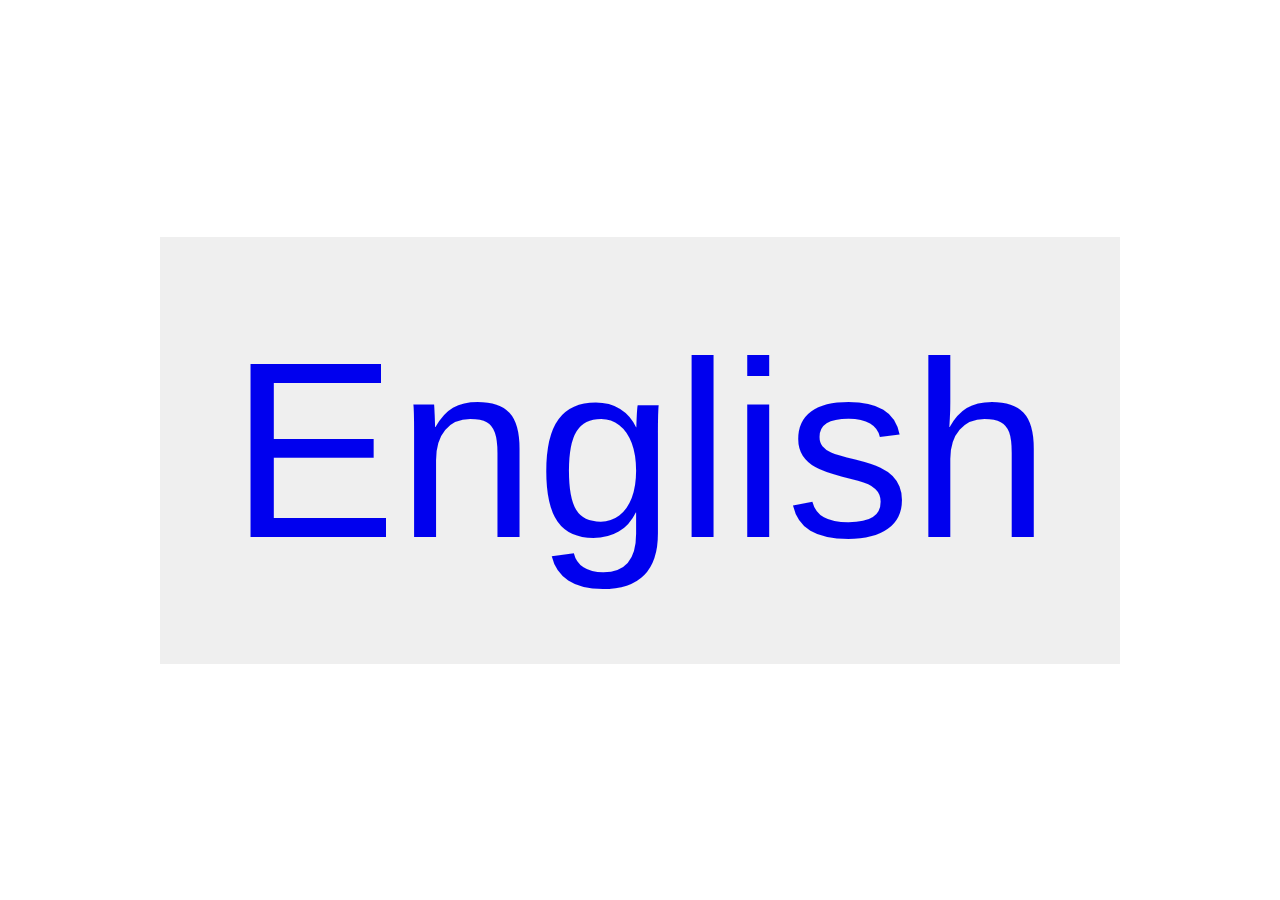
<file: index.html>
<!DOCTYPE html>
<html lang="en">
<head>
    <meta charset="UTF-8">
    <meta name="viewport" content="width=device-width, initial-scale=1.0">
    <link rel="stylesheet" href="/CSS/index.css">
    <link rel="icon" href="/Assets/tabimg.png">
    <title>Choose A Language (english is currently the only language)</title>
</head>
<body>
    <button><a href="HTML/main.html">English</a></button>
</body>
</html>
</file>
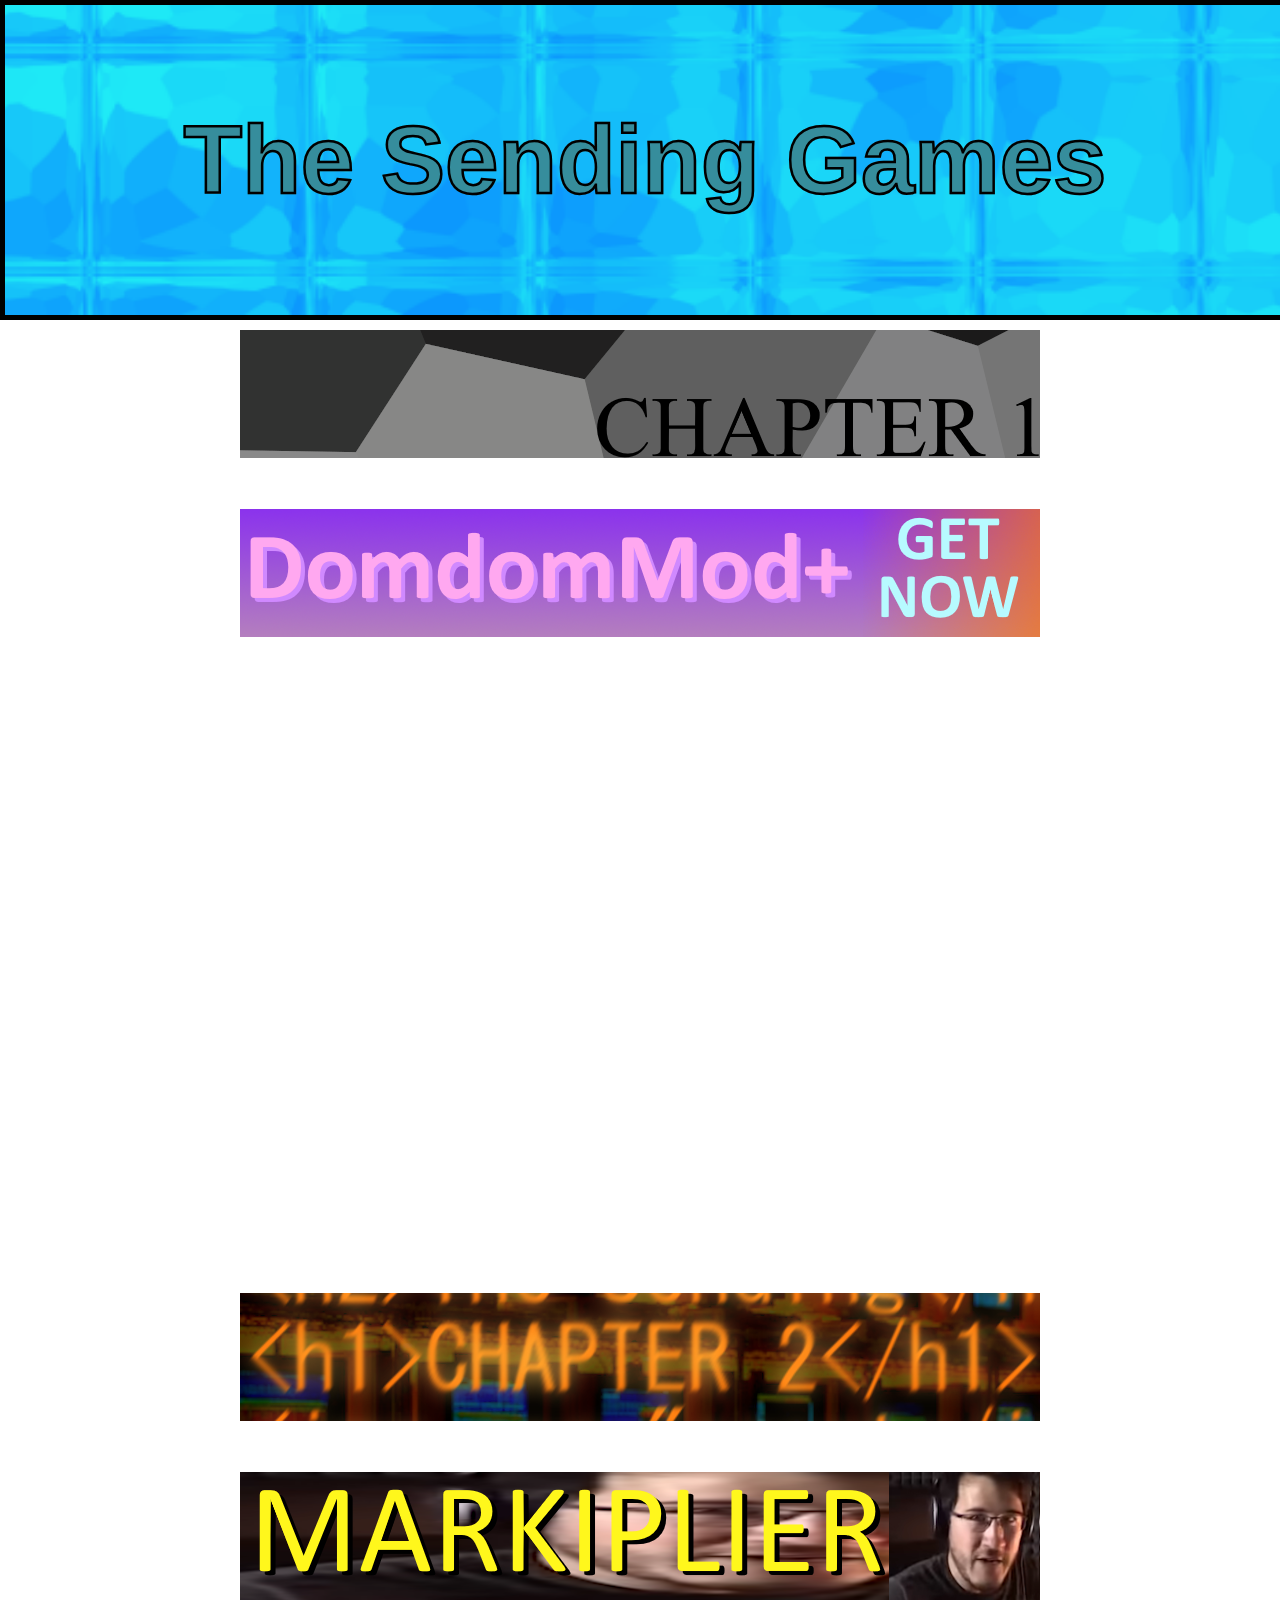
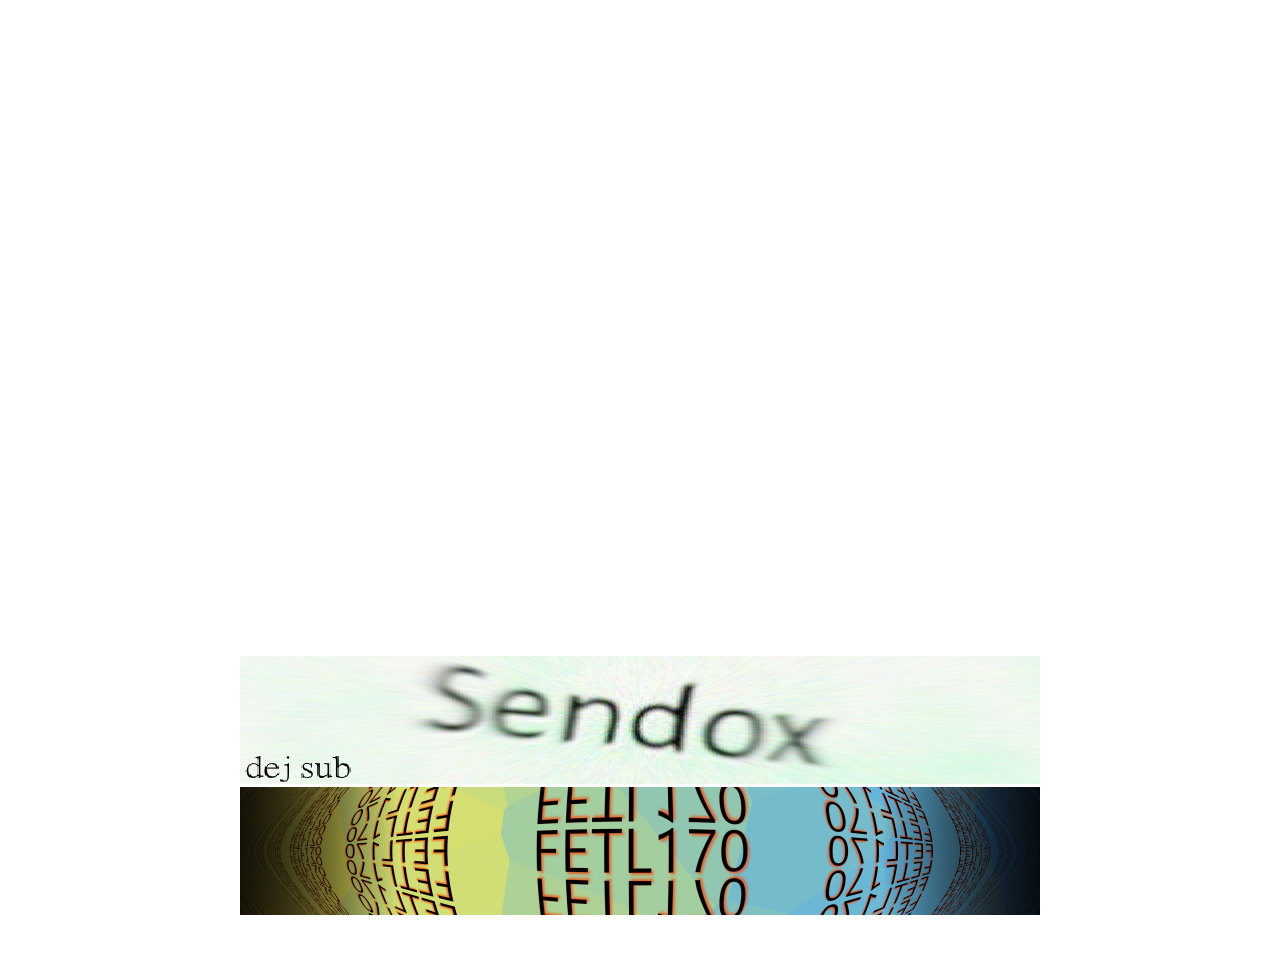
<file: HTML/main.html>
<!DOCTYPE html>
<html lang="en">
<head>
    <meta charset="UTF-8">
    <meta name="viewport" content="width=device-width, initial-scale=1.0">
    <title>DomdomModBetter - ToS</title>
    <link rel="stylesheet" href="/CSS/ToS.css">
    <link rel="icon" href="/Assets/tabimg.png">
</head>
    <body>
        <a href="https://www.youtube.com/channel/UCumvsQp96TgJRzEP8S3B7LQ?sub_confirmation=1">
            <div class="header">
                <h1>The Sending Games</h1>
            </div>
        </a>

        <div class="content">
            <span>
                <img src="/Assets/titles/ch1.png" alt="">
                <br><br><br><br>
                <a href="https://www.youtube.com/watch?v=T-QWK1rzSe8"><div class="ad"><img src="/Assets/ads/domdommodplus.png" alt=""></div></a>
                <iframe src="https://scratch.mit.edu/projects/1134439128/embed" allowtransparency="true" width="800" height="650" frameborder="0" scrolling="0" allowfullscreen></iframe>
                <br>
                <img src="/Assets/titles/ch2.png" alt="">
                <br><br><br><br>
                <a href="https://www.youtube.com/watch?v=iOztnsBPrAA"><div class="ad"><img src="/Assets/ads/marketplierad.png" alt=""></div></a>
                <iframe src="https://scratch.mit.edu/projects/1135632057/embed" allowtransparency="true" width="800" height="650" frameborder="0" scrolling="0" allowfullscreen></iframe>
                <a href="https://www.youtube.com/@Sendox27?sub_confirmation=1"><div class="ad"><img src="/Assets/ads/sendoxad.png" alt=""></div></a>
                <a href="https://www.youtube.com/channel/UCumvsQp96TgJRzEP8S3B7LQ?sub_confirmation=1"><div class="ad"><img src="/Assets/ads/fetlad.png" alt=""></div></a>
                <br>
                <br>
                <br>
            </span>
        </div>
        <script src="/JS/ToS/headerScroll.js"></script>
    </body>
</html>
</file>
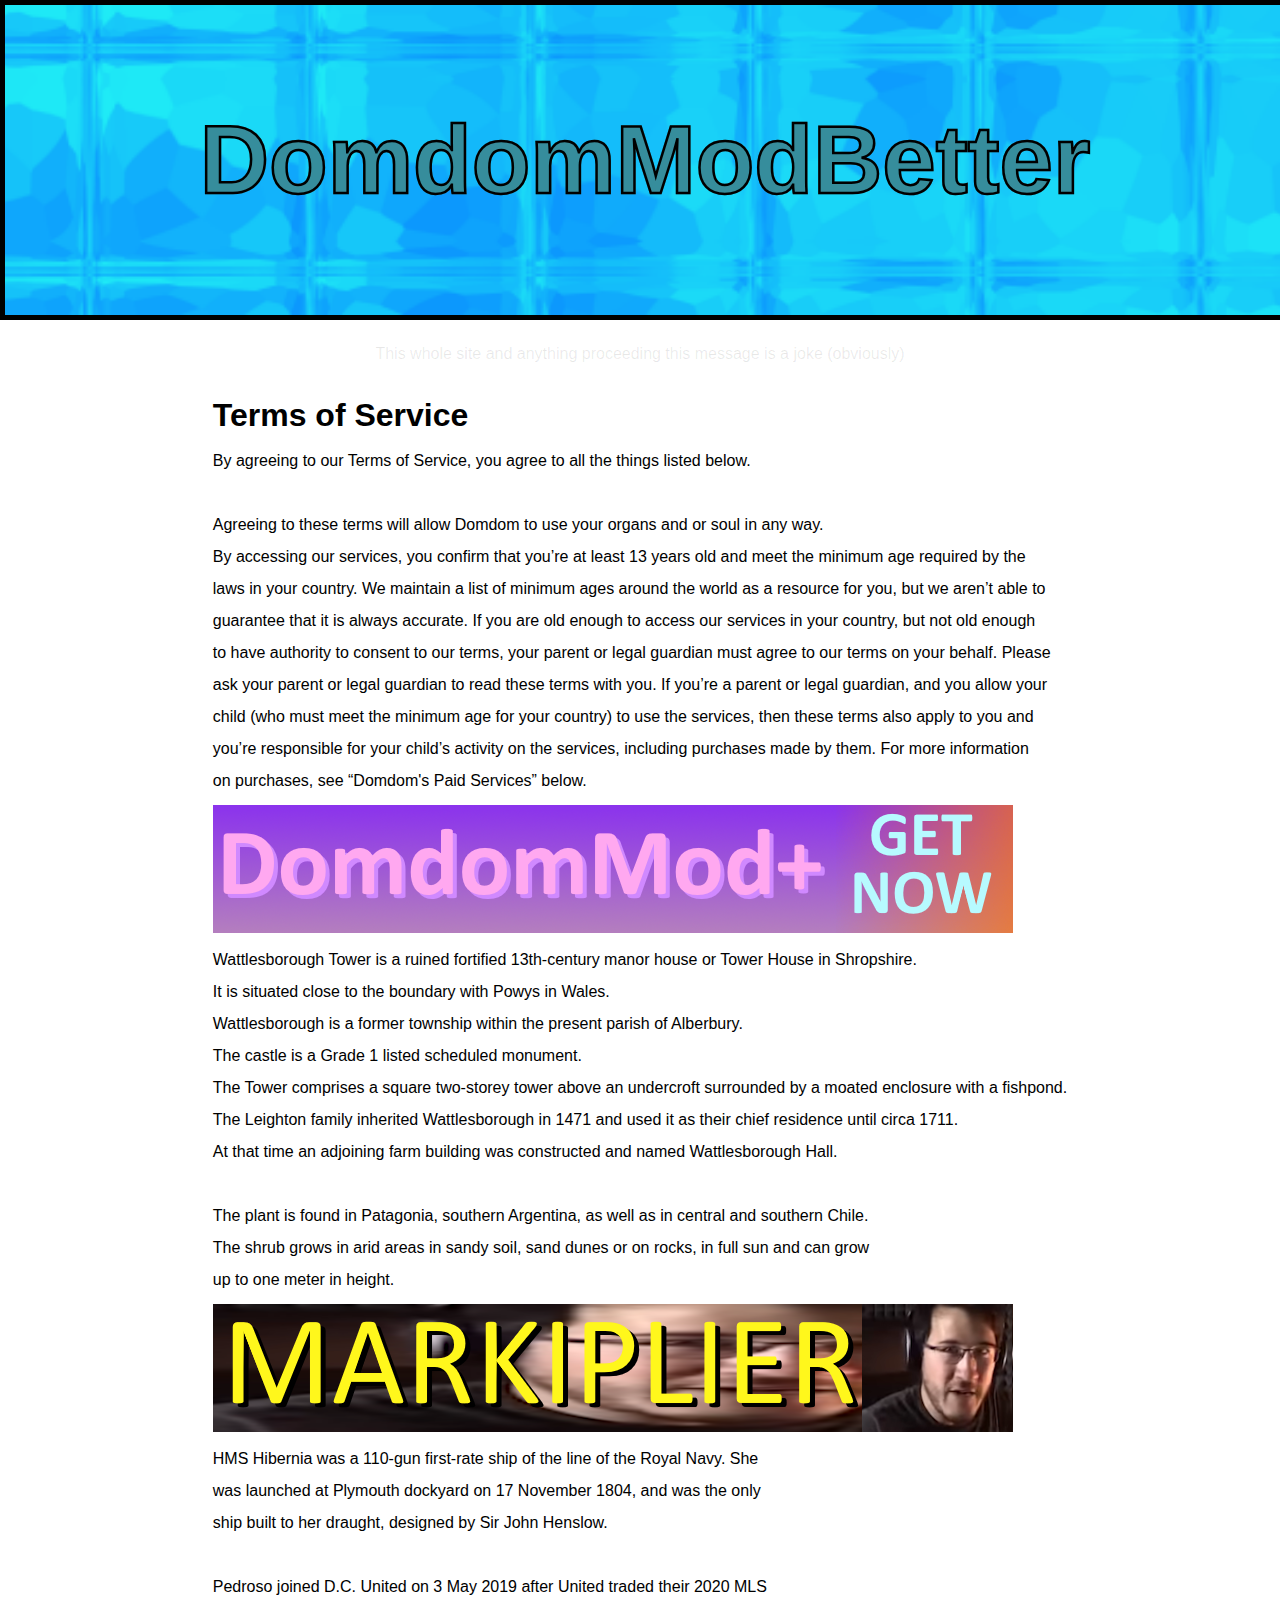
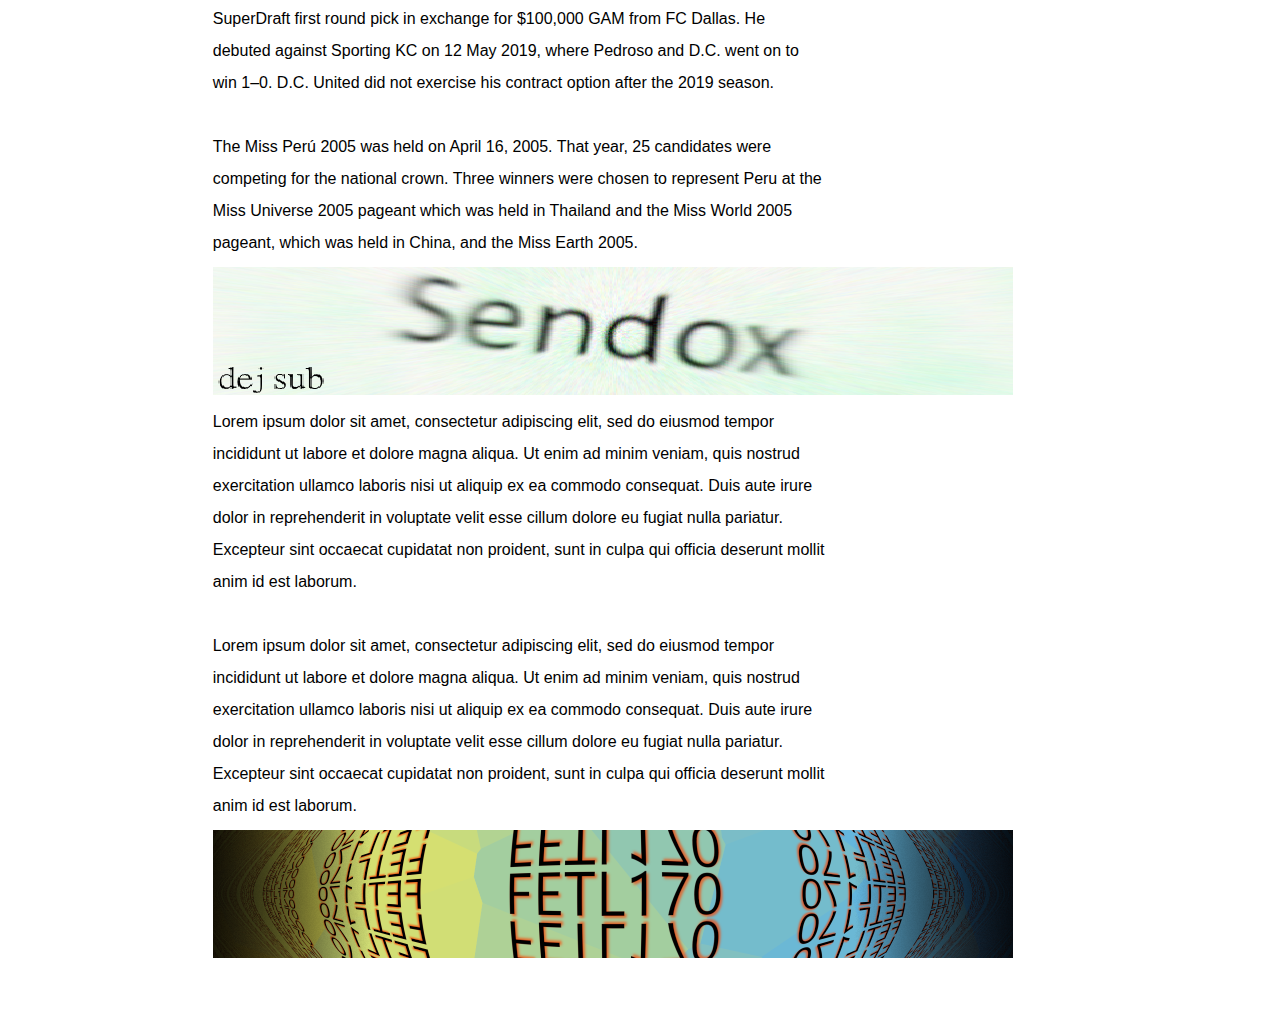
<file: HTML/ToS.html>
<!DOCTYPE html>
<html lang="en">
<head>
    <meta charset="UTF-8">
    <meta name="viewport" content="width=device-width, initial-scale=1.0">
    <title>DomdomModBetter - ToS</title>
    <link rel="stylesheet" href="/CSS/ToS.css">
    <link rel="icon" href="/Assets/tabimg.png">
</head>
    <body>
        <a href="https://www.youtube.com/channel/UCumvsQp96TgJRzEP8S3B7LQ?sub_confirmation=1">
            <div class="header">
                <h1>DomdomModBetter</h1>
            </div>
        </a>

        <div class="content">
            <div class="disclaimer">
                <p>This whole site and anything proceeding this message is a joke (obviously)</p>
            </div>
            <span>
                <h1>Terms of Service</h1>
                <p>By agreeing to our Terms of Service, you agree to all the things listed below.</p>
                <br>
                <p>Agreeing to these terms will allow Domdom to use your organs and or soul in any way.</p>
                <p>By accessing our services, you confirm that you’re at least 13 years old and meet the minimum age required by the</p>
                <p>laws in your country. We maintain a list of minimum ages around the world as a resource for you, but we aren’t able to</p>
                <p>guarantee that it is always accurate. If you are old enough to access our services in your country, but not old enough</p>
                <p>to have authority to consent to our terms, your parent or legal guardian must agree to our terms on your behalf. Please</p>
                <p>ask your parent or legal guardian to read these terms with you. If you’re a parent or legal guardian, and you allow your</p>
                <p>child (who must meet the minimum age for your country) to use the services, then these terms also apply to you and</p>
                <p>you’re responsible for your child’s activity on the services, including purchases made by them. For more information</p>
                <p>on purchases, see “Domdom's Paid Services” below.</p>

                <a href="https://www.youtube.com/watch?v=T-QWK1rzSe8"><div class="ad"><img src="/Assets/ads/domdommodplus.png" alt=""></div></a>
                
                <p>Wattlesborough Tower is a ruined fortified 13th-century manor house or Tower House in Shropshire.</p>
                <p>It is situated close to the boundary with Powys in Wales.</p>
                <p>Wattlesborough is a former township within the present parish of Alberbury.</p>
                <p>The castle is a Grade 1 listed scheduled monument.</p>
                <p>The Tower comprises a square two-storey tower above an undercroft surrounded by a moated enclosure with a fishpond.</p>
                <p>The Leighton family inherited Wattlesborough in 1471 and used it as their chief residence until circa 1711.</p>
                <p>At that time an adjoining farm building was constructed and named Wattlesborough Hall.</p>
                <br>
                <p>The plant is found in Patagonia, southern Argentina, as well as in central and southern Chile.</p>
                <p>The shrub grows in arid areas in sandy soil, sand dunes or on rocks, in full sun and can grow</p>
                <p>up to one meter in height.</p>

                <a href="https://www.youtube.com/watch?v=iOztnsBPrAA"><div class="ad"><img src="/Assets/ads/marketplierad.png" alt=""></div></a>

                <p>HMS Hibernia was a 110-gun first-rate ship of the line of the Royal Navy. She</p>
                <p>was launched at Plymouth dockyard on 17 November 1804, and was the only</p>
                <p>ship built to her draught, designed by Sir John Henslow.</p>
                <br>
                <p>Pedroso joined D.C. United on 3 May 2019 after United traded their 2020 MLS</p>
                <p>SuperDraft first round pick in exchange for $100,000 GAM from FC Dallas. He</p>
                <p>debuted against Sporting KC on 12 May 2019, where Pedroso and D.C. went on to</p>
                <p>win 1–0. D.C. United did not exercise his contract option after the 2019 season.</p>
                <br>
                <p>The Miss Perú 2005 was held on April 16, 2005. That year, 25 candidates were</p>
                <p>competing for the national crown. Three winners were chosen to represent Peru at the</p>
                <p>Miss Universe 2005 pageant which was held in Thailand and the Miss World 2005</p>
                <p>pageant, which was held in China, and the Miss Earth 2005.</p>
                
                <a href="https://www.youtube.com/@Sendox27?sub_confirmation=1"><div class="ad"><img src="/Assets/ads/sendoxad.png" alt=""></div></a>

                <p>Lorem ipsum dolor sit amet, consectetur adipiscing elit, sed do eiusmod tempor</p>
                <p>incididunt ut labore et dolore magna aliqua. Ut enim ad minim veniam, quis nostrud</p>
                <p>exercitation ullamco laboris nisi ut aliquip ex ea commodo consequat. Duis aute irure</p>
                <p>dolor in reprehenderit in voluptate velit esse cillum dolore eu fugiat nulla pariatur.</p>
                <p>Excepteur sint occaecat cupidatat non proident, sunt in culpa qui officia deserunt mollit</p>
                <p>anim id est laborum.</p>
                <br>
                <p>Lorem ipsum dolor sit amet, consectetur adipiscing elit, sed do eiusmod tempor</p>
                <p>incididunt ut labore et dolore magna aliqua. Ut enim ad minim veniam, quis nostrud</p>
                <p>exercitation ullamco laboris nisi ut aliquip ex ea commodo consequat. Duis aute irure</p>
                <p>dolor in reprehenderit in voluptate velit esse cillum dolore eu fugiat nulla pariatur.</p>
                <p>Excepteur sint occaecat cupidatat non proident, sunt in culpa qui officia deserunt mollit</p>
                <p>anim id est laborum.</p>

                <a href="https://www.youtube.com/channel/UCumvsQp96TgJRzEP8S3B7LQ?sub_confirmation=1"><div class="ad"><img src="/Assets/ads/fetlad.png" alt=""></div></a>

                <br>
                <br>
                <br>
            </span>
        </div>
        <script src="/JS/ToS/headerScroll.js"></script>
    </body>
</html>
</file>
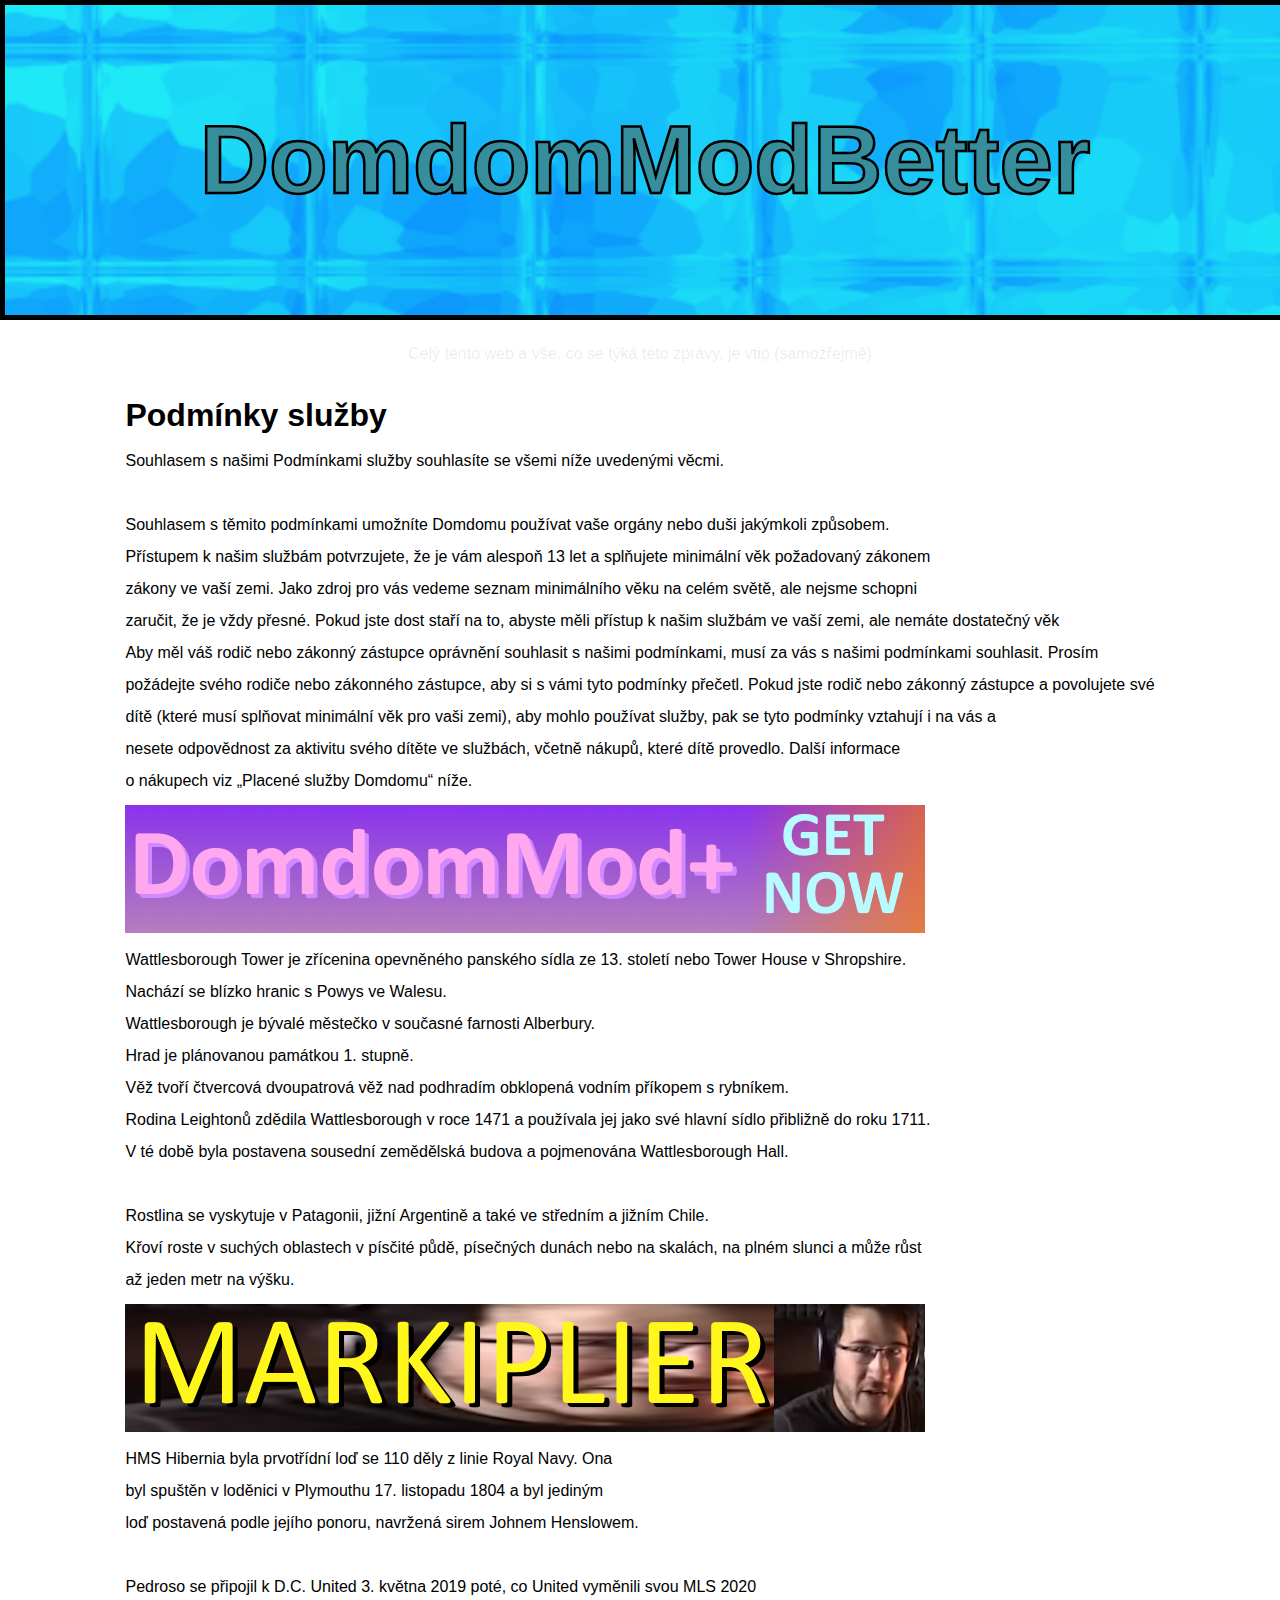
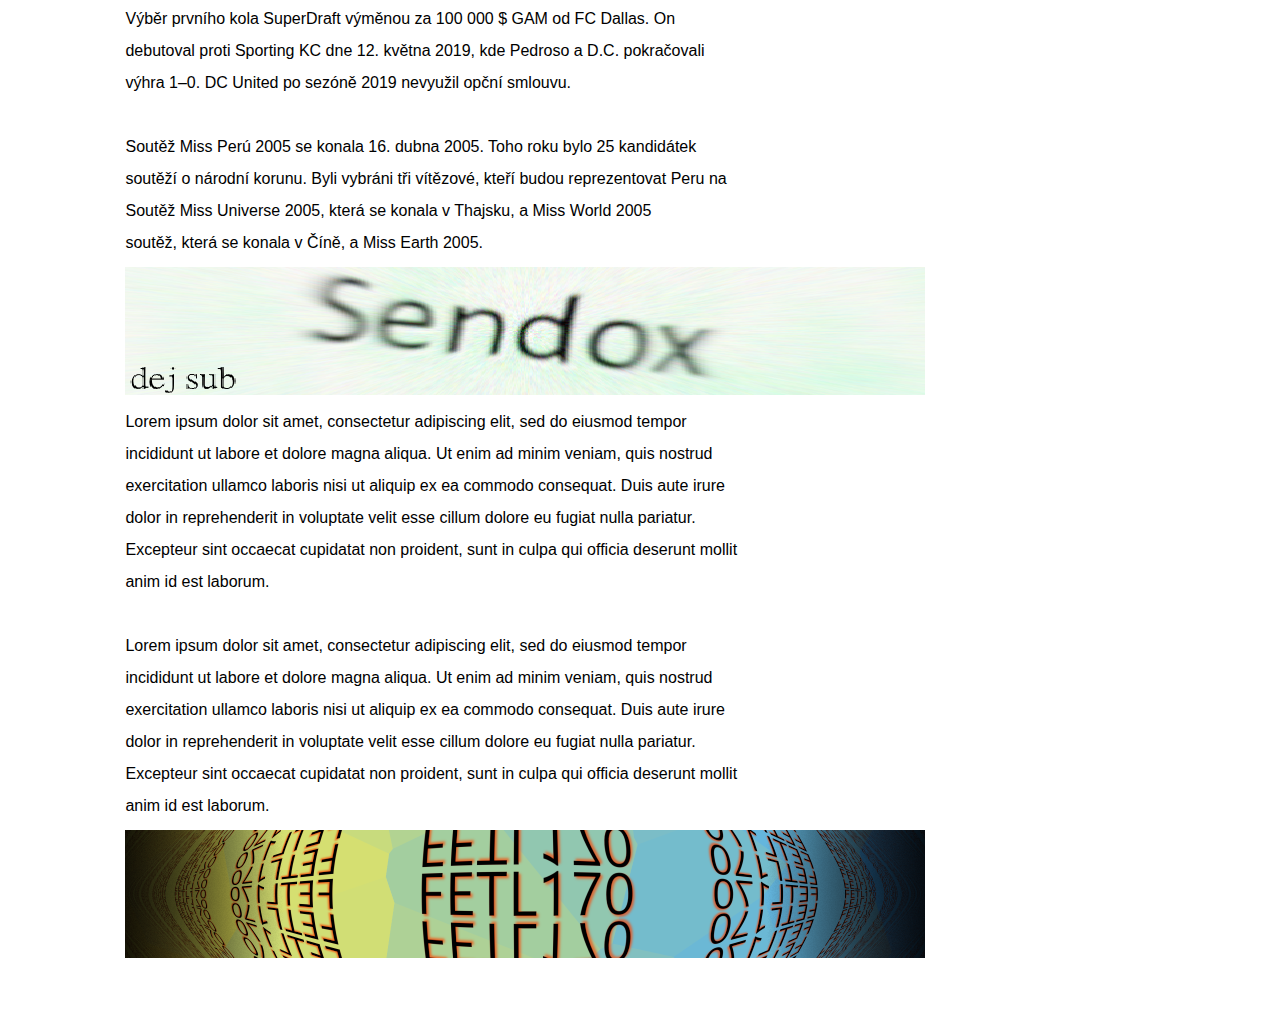
<file: HTML/ToS_cz.html>
<!DOCTYPE html>
<html lang="en">
<head>
    <meta charset="UTF-8">
    <meta name="viewport" content="width=device-width, initial-scale=1.0">
    <title>DomdomModBetter - ToS</title>
    <link rel="stylesheet" href="/CSS/ToS.css">
    <link rel="icon" href="/Assets/tabimg.png">
</head>
    <body>
        <a href="https://www.youtube.com/channel/UCumvsQp96TgJRzEP8S3B7LQ?sub_confirmation=1">
            <div class="header">
                <h1>DomdomModBetter</h1>
            </div>
        </a>

        <div class="content">
            <div class="disclaimer">
                <p>Celý tento web a vše, co se týká této zprávy, je vtip (samozřejmě)</p>
            </div>
            <span>
                <h1>Podmínky služby</h1>
                <p>Souhlasem s našimi Podmínkami služby souhlasíte se všemi níže uvedenými věcmi.</p>
                <br>
                <p>Souhlasem s těmito podmínkami umožníte Domdomu používat vaše orgány nebo duši jakýmkoli způsobem.</p>
                <p>Přístupem k našim službám potvrzujete, že je vám alespoň 13 let a splňujete minimální věk požadovaný zákonem</p>
                <p>zákony ve vaší zemi. Jako zdroj pro vás vedeme seznam minimálního věku na celém světě, ale nejsme schopni</p>
                <p>zaručit, že je vždy přesné. Pokud jste dost staří na to, abyste měli přístup k našim službám ve vaší zemi, ale nemáte dostatečný věk</p>
                <p>Aby měl váš rodič nebo zákonný zástupce oprávnění souhlasit s našimi podmínkami, musí za vás s našimi podmínkami souhlasit. Prosím</p>
                <p>požádejte svého rodiče nebo zákonného zástupce, aby si s vámi tyto podmínky přečetl. Pokud jste rodič nebo zákonný zástupce a povolujete své</p>
                <p>dítě (které musí splňovat minimální věk pro vaši zemi), aby mohlo používat služby, pak se tyto podmínky vztahují i ​​na vás a</p>
                <p>nesete odpovědnost za aktivitu svého dítěte ve službách, včetně nákupů, které dítě provedlo. Další informace</p>
                <p>o nákupech viz „Placené služby Domdomu“ níže.</p>

                <a href="https://www.youtube.com/watch?v=T-QWK1rzSe8"><div class="ad"><img src="/Assets/ads/domdommodplus.png" alt=""></div></a>
                
                <p>Wattlesborough Tower je zřícenina opevněného panského sídla ze 13. století nebo Tower House v Shropshire.</p>
                <p>Nachází se blízko hranic s Powys ve Walesu.</p>
                <p>Wattlesborough je bývalé městečko v současné farnosti Alberbury.</p>
                <p>Hrad je plánovanou památkou 1. stupně.</p>
                <p>Věž tvoří čtvercová dvoupatrová věž nad podhradím obklopená vodním příkopem s rybníkem.</p>
                <p>Rodina Leightonů zdědila Wattlesborough v roce 1471 a používala jej jako své hlavní sídlo přibližně do roku 1711.</p>
                <p>V té době byla postavena sousední zemědělská budova a pojmenována Wattlesborough Hall.</p>
                <br>
                <p>Rostlina se vyskytuje v Patagonii, jižní Argentině a také ve středním a jižním Chile.</p>
                <p>Křoví roste v suchých oblastech v písčité půdě, písečných dunách nebo na skalách, na plném slunci a může růst</p>
                <p>až jeden metr na výšku.</p>

                <a href="https://www.youtube.com/watch?v=iOztnsBPrAA"><div class="ad"><img src="/Assets/ads/marketplierad.png" alt=""></div></a>

                <p>HMS Hibernia byla prvotřídní loď se 110 děly z linie Royal Navy. Ona</p>
                <p>byl spuštěn v loděnici v Plymouthu 17. listopadu 1804 a byl jediným</p>
                <p>loď postavená podle jejího ponoru, navržená sirem Johnem Henslowem.</p>
                <br>
                <p>Pedroso se připojil k D.C. United 3. května 2019 poté, co United vyměnili svou MLS 2020</p>
                <p>Výběr prvního kola SuperDraft výměnou za 100 000 $ GAM od FC Dallas. On</p>
                <p>debutoval proti Sporting KC dne 12. května 2019, kde Pedroso a D.C. pokračovali</p>
                <p>výhra 1–0. DC United po sezóně 2019 nevyužil opční smlouvu.</p>
                <br>
                <p>Soutěž Miss Perú 2005 se konala 16. dubna 2005. Toho roku bylo 25 kandidátek</p>
                <p>soutěží o národní korunu. Byli vybráni tři vítězové, kteří budou reprezentovat Peru na</p>
                <p>Soutěž Miss Universe 2005, která se konala v Thajsku, a Miss World 2005</p>
                <p>soutěž, která se konala v Číně, a Miss Earth 2005.</p>
                
                <a href="https://www.youtube.com/@Sendox27?sub_confirmation=1"><div class="ad"><img src="/Assets/ads/sendoxad.png" alt=""></div></a>

                <p>Lorem ipsum dolor sit amet, consectetur adipiscing elit, sed do eiusmod tempor</p>
                <p>incididunt ut labore et dolore magna aliqua. Ut enim ad minim veniam, quis nostrud</p>
                <p>exercitation ullamco laboris nisi ut aliquip ex ea commodo consequat. Duis aute irure</p>
                <p>dolor in reprehenderit in voluptate velit esse cillum dolore eu fugiat nulla pariatur.</p>
                <p>Excepteur sint occaecat cupidatat non proident, sunt in culpa qui officia deserunt mollit</p>
                <p>anim id est laborum.</p>
                <br>
                <p>Lorem ipsum dolor sit amet, consectetur adipiscing elit, sed do eiusmod tempor</p>
                <p>incididunt ut labore et dolore magna aliqua. Ut enim ad minim veniam, quis nostrud</p>
                <p>exercitation ullamco laboris nisi ut aliquip ex ea commodo consequat. Duis aute irure</p>
                <p>dolor in reprehenderit in voluptate velit esse cillum dolore eu fugiat nulla pariatur.</p>
                <p>Excepteur sint occaecat cupidatat non proident, sunt in culpa qui officia deserunt mollit</p>
                <p>anim id est laborum.</p>

                <a href="https://www.youtube.com/channel/UCumvsQp96TgJRzEP8S3B7LQ?sub_confirmation=1"><div class="ad"><img src="/Assets/ads/fetlad.png" alt=""></div></a>

                <br>
                <br>
                <br>
            </span>
        </div>
        <script src="/JS/ToS/headerScroll.js"></script>
    </body>
</html>
</file>
<file: CSS/index.css>
body {
    height: 100vh;
    display: flex;
    justify-content: center;
    align-items: center;
    margin: 0;
    gap: 35px;
}

button {
    padding: 70px 70px;
    font-size: 250px;
    color: white;
    border: none;
    border-radius: 0px;
    cursor: pointer;
    transition: transform 0.3s ease, background-color 0.3s ease;
}

button, button a{
    text-decoration: none;
}

button:hover {
    transform: scale(1.05);
}

button:focus {
    outline: none;
}
</file>
<file: CSS/ToS.css>
body {
    margin: 0;
    font-family: Arial, sans-serif;
}

.header {
    position: fixed;
    top: 0;
    left: 0;
    width: 100%;
    height: 310px;
    background-image: url("/Assets/header.png");
    background-size: cover;
    background-position: center;
    border: 5px solid black;
    text-align: center;
    display: flex;
    flex-direction: column;
    justify-content: center;
    align-items: center;
    transition: height 0.3s ease;
    z-index: 1000;
}

.disclaimer {
    color: rgba(0, 0, 0, 0.09);
}

.header h1, .header p {
    margin: 0;
    /* background: linear-gradient(to right, black, gray); */
    background: rgb(54, 141, 156);
    background-clip: text;
    -webkit-background-clip: text;
    -webkit-text-fill-color: transparent;
}

.header a {
    text-decoration: none;
}

.header h1 {
    font-size: 6rem;
    -webkit-text-stroke: 2.5px black;
}

.header p {
    font-size: 2.2rem;
    -webkit-text-stroke: 1.5px black;
}

.content {
    text-align: center;
    margin-top: 310px;
    padding: 20px;
    line-height: 1;
    height: 2000px;
}

.content span {
    display: inline-block;
    text-align: left;
    max-width: 100%;
}

.content span ad {
    -webkit-text-stroke: 1.5px black;
}
</file>
